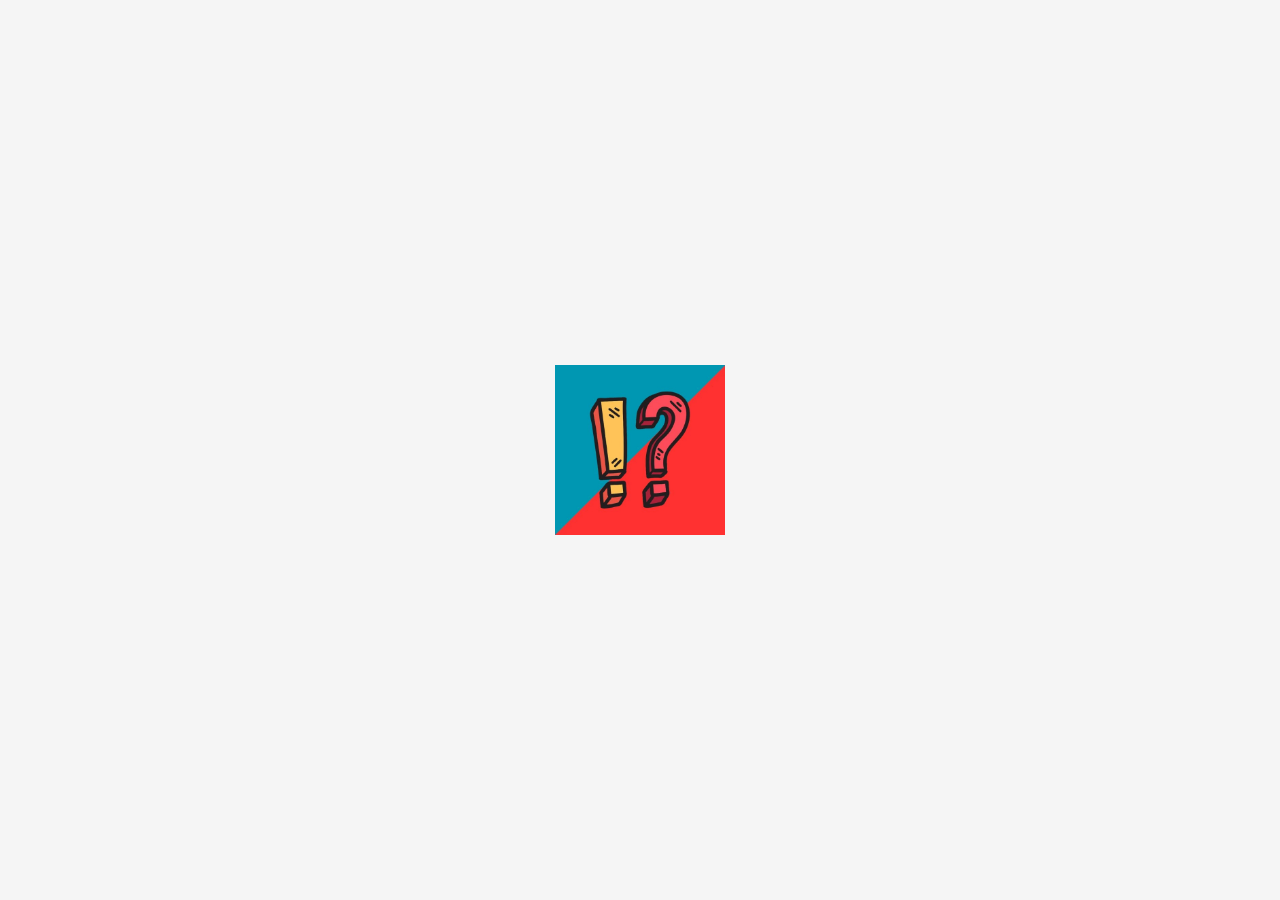
<file: index.html>
<!DOCTYPE html>
<html lang="en">

<head>
    <meta charset="UTF-8">
    <meta name="viewport" content="width=device-width, initial-scale=1.0">
    <title>The Crits</title>
    <link rel="stylesheet" href="style.css">
    <meta name="description" content="The Crits. We Break Fake Assumptions.">
    <!-- favicon -->
    <link rel="icon" href="logo.jpg" type="image/x-icon">
</head>

<body>
    <div class="main">
        <img src="logo.jpg" alt="" srcset="">
    </div>
</body>
<script>
    if (confirm("Executive Role Application is open! Press OK to be redirected to the application page.")) {
        window.location.href = "/apply";
    }
</script>

</html>
</file>
<file: style.css>
*{
    box-sizing: border-box;
}

body{
    margin: 0;
    padding: 0;
    font-family: 'Roboto', sans-serif;
    background-color: #f5f5f5;
}

.main{
    width: 100%;
    height: 100vh;
    display: flex;
    justify-content: center;
    align-items: center;
    flex-wrap: wrap;
}

.main img{
    height: 170px;
    animation: animate 1s linear infinite;
}

@keyframes animate{
    0%{
        height: 200px;
    }
    50%{
        height: 170px;
    }
    100%{
        height: 200px;
    }
}
</file>
